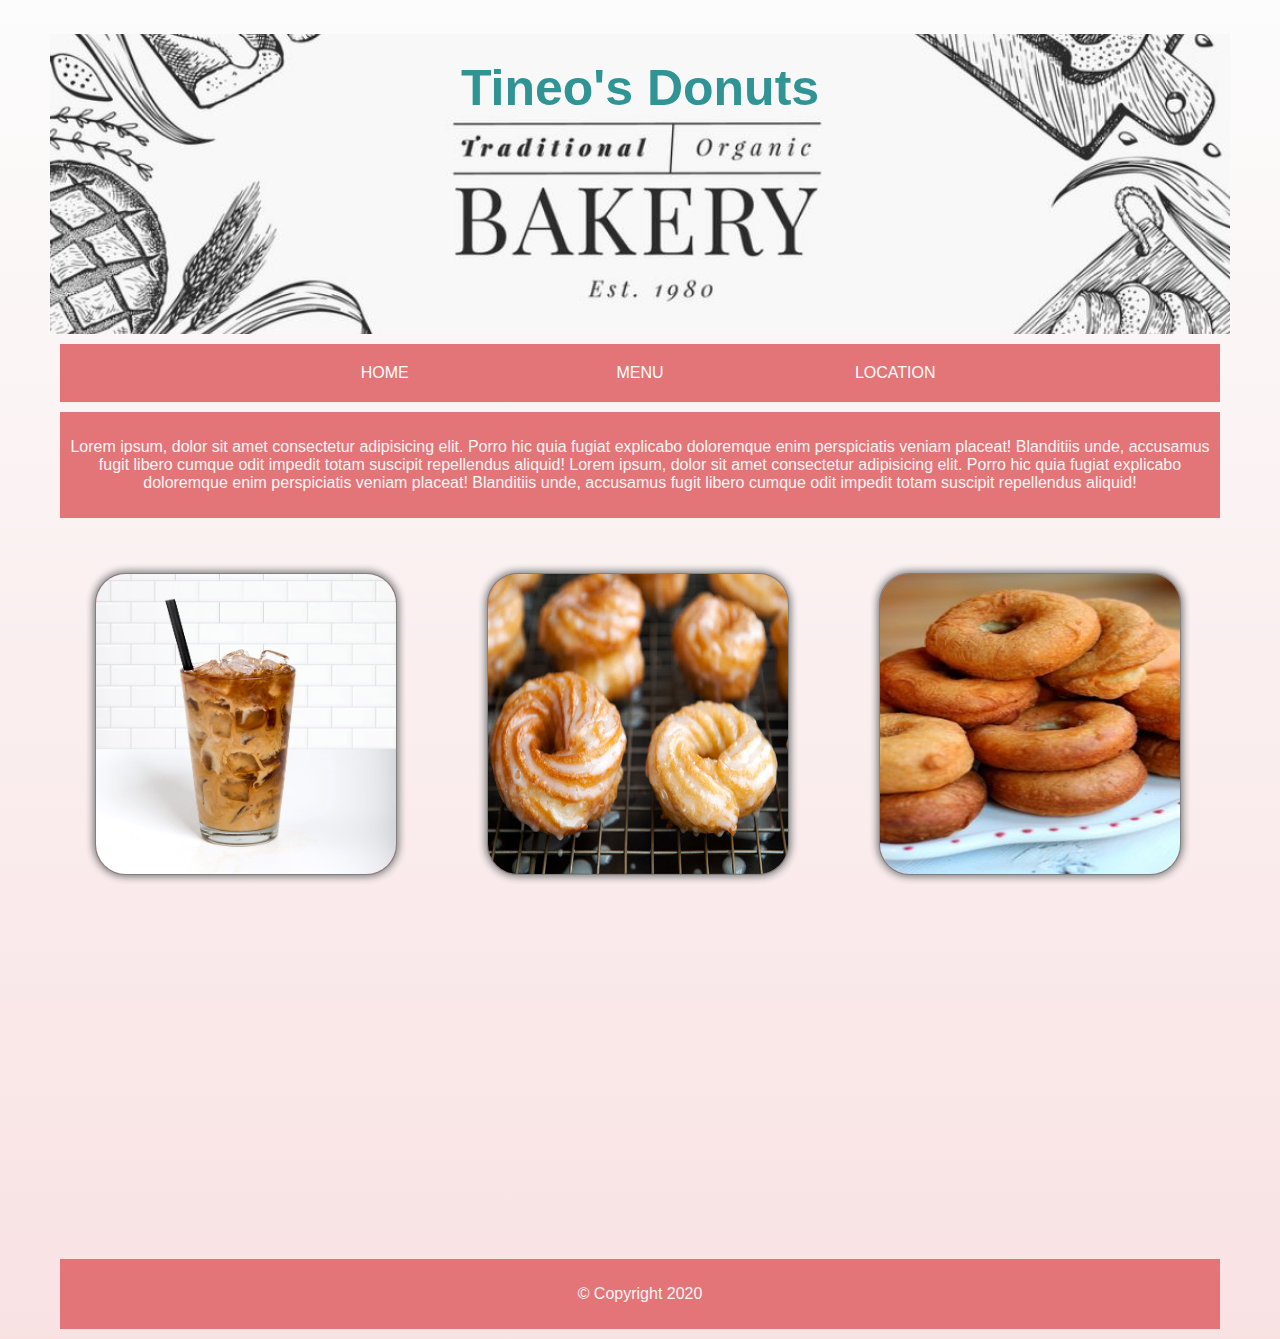
<file: index.html>
<!DOCTYPE html>
<html lang="en">
<head>
    <meta charset="UTF-8">
    <meta name="viewport" content="width=device-width, initial-scale=1.0">
    <link rel="stylesheet" href="css/styless.css">
    <link rel="stylesheet" href="css/mobile.css">
    <title>Project 3</title>
</head>
<body>

    <header>
     
        <div class="header text">
        <h1>Tineo's Donuts</h1>
        </div>
    </header>
     

     <div id="nav">
        <ul>
            <li><a href="">HOME</a></li>
            <li><a href="menu.html">MENU</a></li>
            <li><a href="location.html">LOCATION</a></li>
            
        </ul>
     </div>
    
    <div id="feature">
            <p>Lorem ipsum, dolor sit amet consectetur adipisicing elit. Porro hic quia fugiat explicabo doloremque enim perspiciatis veniam placeat! Blanditiis unde, accusamus fugit libero cumque odit impedit totam suscipit repellendus aliquid!
            Lorem ipsum, dolor sit amet consectetur adipisicing elit. Porro hic quia fugiat explicabo doloremque enim perspiciatis veniam placeat! Blanditiis unde, accusamus fugit libero cumque odit impedit totam suscipit repellendus aliquid!
            </p>
        </div>



 <div id="content">
     
       

        <div class="img-wrappers">
            <img src="images/iced coffe.jpg" width="300" height="300" alt="">

            <div class="overlay" >
               <a href="menu.html">
                   <h4>coffe</h4> 
                </a>
            </div>
            
        </div>
        
        <div class="img-wrappers">
            <img src="images/french_cruller.jpg" width="300" height="300" alt="">
           
            <div class="overlay">
               <a href="menu.html"><h4>French Cruller</h4> </a> 
            </div>
        </div>

        <div class="img-wrappers">
            
            <img src="images/plane_donuts.jpg" width="300" height="300" alt="">

            <div class="overlay">
             <a href="menu.html"> <h4> Original Donuts</h4> </a>
            </div>

        </div>


    </div>
   
     <div class="video">
           
        <iframe width="550" height="315" src="https://www.youtube.com/embed/cveJzsdJ-GM?start=98" frameborder="0" allow="accelerometer; autoplay; encrypted-media; gyroscope; picture-in-picture" allowfullscreen></iframe>
        </div>

  
</body>

  <div id="footer">

        <p>&copy; Copyright 2020</p>
        <div></div>
    </div>
</html>
</file>
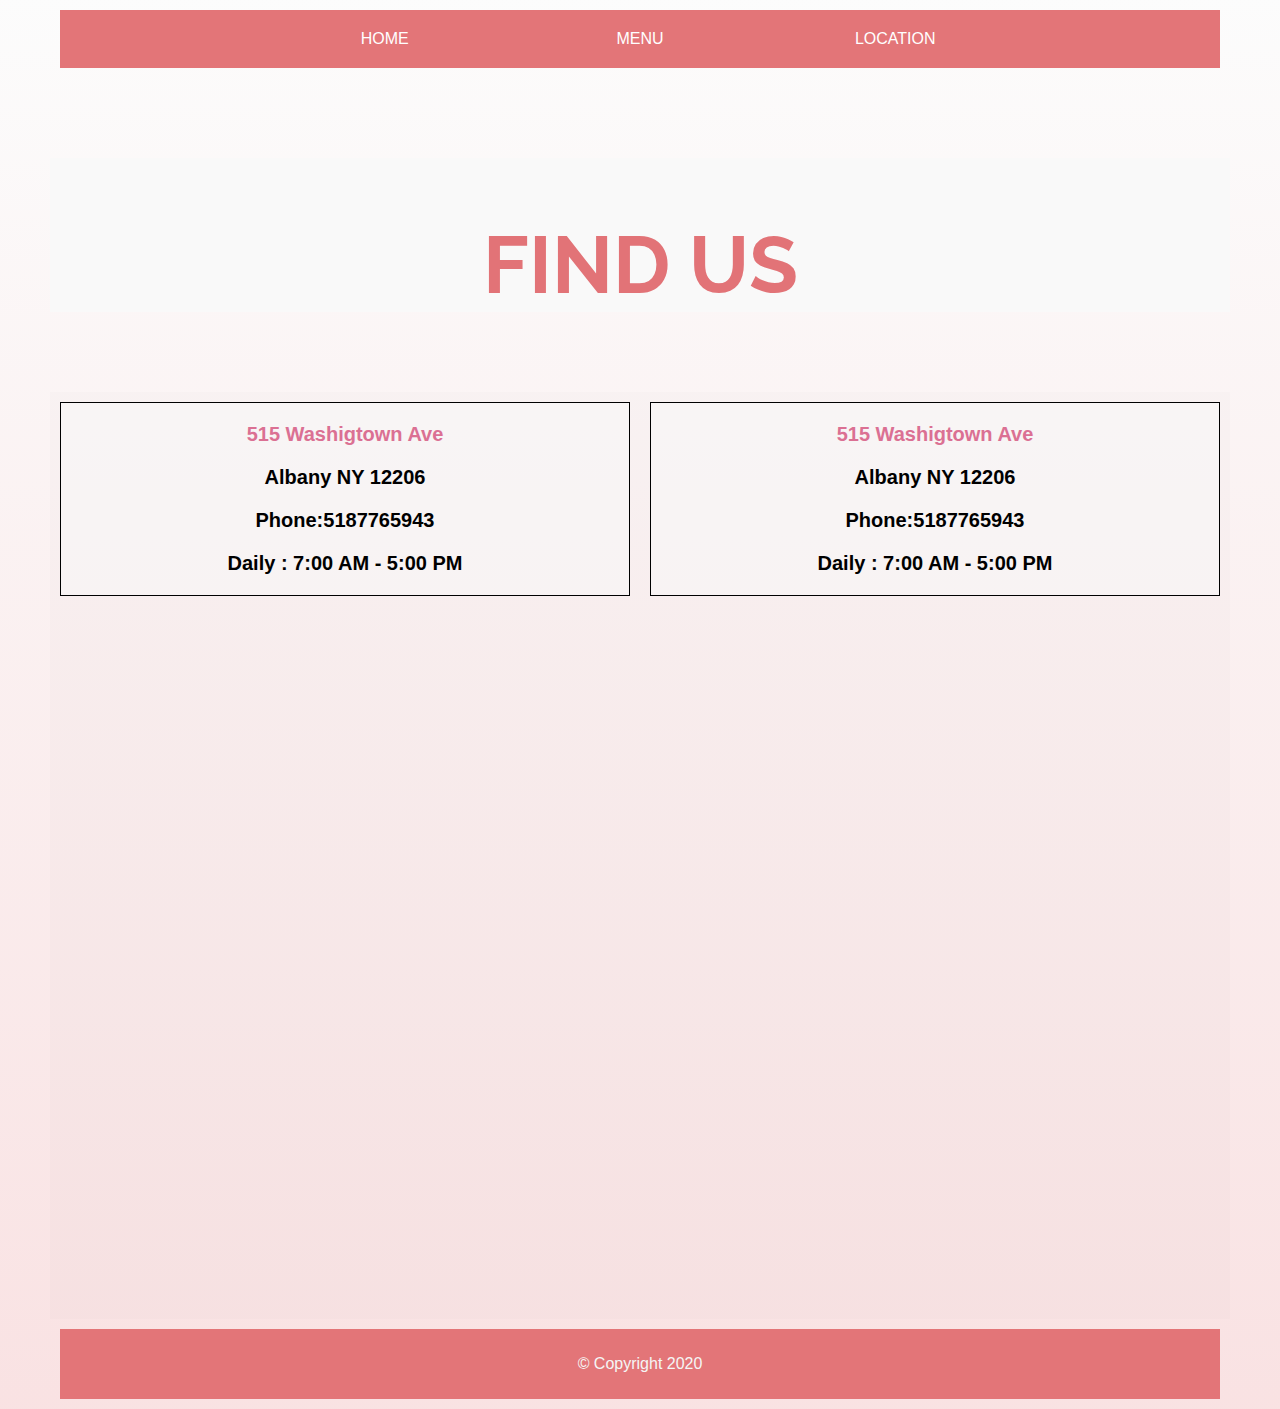
<file: location.html>
<!DOCTYPE html>
<html lang="en">
<head>
    <meta charset="UTF-8">
    <meta name="viewport" content="width=device-width, initial-scale=1.0">
    <link rel="stylesheet" href="css/styless.css">
    <link rel="stylesheet" href="css/mobile.css">
    <link href="https://fonts.googleapis.com/css2?family=Alegreya+Sans+SC&family=Raleway:wght@800&display=swap" rel="stylesheet">
    <title>Document</title>
</head>
<body>
    
    <div id="nav">
        <ul>
            <li><a href="index.html">HOME</a></li>
            <li><a href="menu.html">MENU</a></li>
            <li><a href="">LOCATION</a></li>
            
        </ul>

     </div>

     
<div id="content">

    <div id="feature1">
        <p class="findus"> FIND US</p>
    </div>

    <div class="Adrees">
             
          <p class="adress1"> 515 Washigtown Ave</p>
          <p class="adress2"> Albany NY 12206</p>
          <p class="phone"> Phone:5187765943</p>
          <p class="daily"> Daily : 7:00 AM - 5:00 PM </p>
            
        </div>

         <div class="SecondAdrees">

           <p class="adress1"> 515 Washigtown Ave</p>
          <p class="adress2"> Albany NY 12206</p>
          <p class="phone"> Phone:5187765943</p>
          <p class="daily"> Daily : 7:00 AM - 5:00 PM </p>
          </div>
        
        <div class="Map">
             <iframe src="https://www.google.com/maps/embed?pb=!1m18!1m12!1m3!1d46931.64235182092!2d-73.80935049814305!3d42.677719933222434!2m3!1f0!2f0!3f0!3m2!1i1024!2i768!4f13.1!3m3!1m2!1s0x0%3A0x2c11dae5a753467c!2sDunkin&#39;!5e0!3m2!1sen!2sus!4v1597602582223!5m2!1sen!2sus" width="600" height="450" frameborder="0" style="border:0;" allowfullscreen="" aria-hidden="false" tabindex="0"></iframe>
        </div>

</div>    


<div id="footer">

        <p>&copy; Copyright 2020</p>
    </div>
    
</body>
</html>
</file>
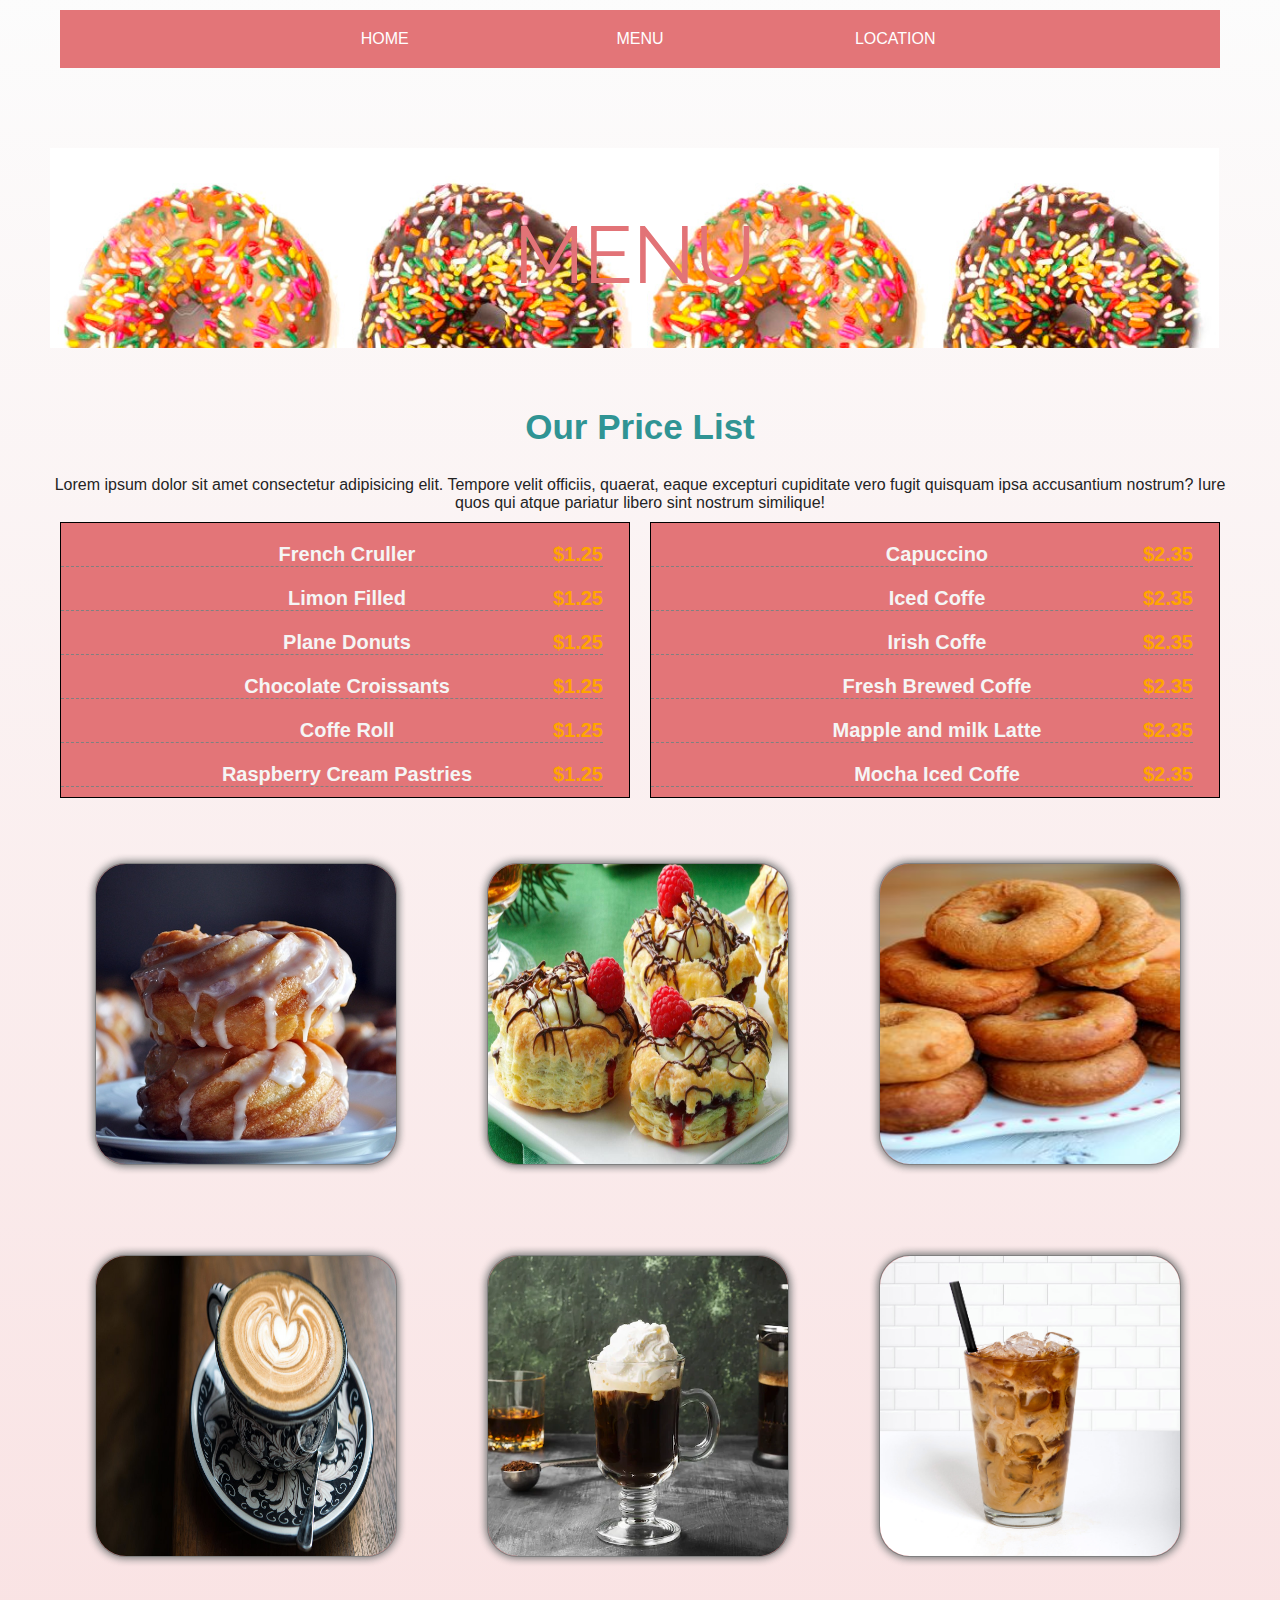
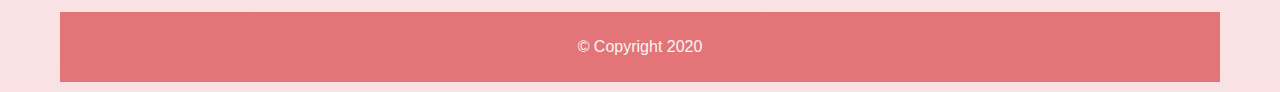
<file: menu.html>
<!DOCTYPE html>
<html lang="en">
<head>
    <meta charset="UTF-8">
    <meta name="viewport" content="width=device-width, initial-scale=1.0">
    <link rel="stylesheet" href="css/styless.css">
    <link rel="stylesheet" href="css/mobile.css">
    <link href="https://fonts.googleapis.com/css2?family=Alegreya+Sans+SC&family=Raleway:wght@800&display=swap" rel="stylesheet">
    <title>Document</title>
</head>
<body>
    <div id="nav">
        <ul>
            <li><a href="index.html">HOME</a></li>
            <li><a href="">MENU</a></li>
            <li><a href="location.html">LOCATION</a></li>
            
        </ul>

        
     </div>

     <DIV id="HEADER1">
           <P class="menu">MENU</P> 
        </DIV>

         <div class="menu_wrapper">
             <div class="text-menu">
                <h2> Our Price List</h2>
                <p1>Lorem ipsum dolor sit amet consectetur adipisicing elit. Tempore velit officiis, quaerat, eaque excepturi cupiditate vero fugit quisquam ipsa accusantium nostrum? Iure quos qui atque pariatur libero sint nostrum similique!</p1>
             </div>


             
    <div id="content">

        <div class="donuts">

            <ul class="item1">
                <a href="images/french_cruller1.jpg"><ol>French Cruller </a> <span> $1.25</span></ol>
            </ul>

            <ul class="item1">
                <a href="images/Lemon-Filled-Donut.jpg"><ol>Limon Filled </a>  <span> $1.25</span></ol>
            </ul>

            <ul class="item1">
               <a href="images/plane_donuts.jpg"> <ol>Plane Donuts</a> <span> $1.25</span></ol>
            </ul>

            <ul class="item1">
               <a href="images/valrhona_chocolate_croissants.jpg"> <ol>Chocolate Croissants </a> <span> $1.25</span></ol>
            </ul>

            <ul class="item1">
               <a href="images/cofferoll.jpg"> <ol>Coffe Roll </a> <span> $1.25</span></ol>
            </ul>

            <ul class="item1">
                <a href="images/Raspberry-Cream-Cheese-Pastries.jpg"><ol>Raspberry Cream Pastries </a> <span> $1.25</span></ol>
            </ul>
            
        </div>
        
        <div class="coffe">

            <ul class="item2">
                <a href="images/cappuccino.jpg"> <ol>Capuccino </a> <span>$2.35</span></ol>
            </ul>

            <ul class="item2">
                <a href="images/iced coffe.jpg"><ol>Iced Coffe </a><span>$2.35</span></ol>
            </ul>

            <ul class="item2">
                <a href="images/irish_coffee.webp"><ol>Irish Coffe </a>  <span>$2.35</span></ol>
            </ul>

            <ul class="item2">
               <a href="images/Fresh_Brewed_Coffee.jpeg"> <ol>Fresh Brewed Coffe  </a><span>$2.35</span></ol>
            </ul>

            <ul class="item2">
               <a href="images/Chicory-Root-Maple-and-Almond-Milk-Latte.jpg"> <ol>Mapple and milk Latte </a><span>$2.35</span></ol>
            </ul>

            <ul class="item2">
               <a href="images/mocha iced coffe.JPG"> <ol> Mocha Iced Coffe </a> <span>$2.35</span></ol>
            </ul>

           

    
        </div>
    </div>


     <div id="content">
     
        <div class="img-wrappers">
            <img src="images/french_cruller1.jpg" width="300" height="300" alt="">

            <div class="overlay" >
                <h4>french cruller</h4>
            </div>
            
        </div>
        
        <div class="img-wrappers">
            <img src="images/Raspberry-Cream-Cheese-Pastries.jpg" width="300" height="300" alt="">
           
            <div class="overlay">
                <h4>Rasberry Raspberry-Cream-Cheese-Pastries</h4> 
            </div>
        </div>

        <div class="img-wrappers">
            
            <img src="images/plane_donuts.jpg" width="300" height="300" alt="">

            <div class="overlay">
              <h4> Original Donuts</h4>
            </div>

        </div>

         <div class="img-wrappers">
            
            <img src="images/cappuccino.jpg" width="300" height="300" alt="">

            <div class="overlay">
              <h4> cappuccino</h4>
            </div>

        </div>

         <div class="img-wrappers">
            
            <img src="images/irish_coffee.webp" width="300" height="300" alt="">

            <div class="overlay">
              <h4> irish coffee</h4>
            </div>

        </div>

         <div class="img-wrappers">
            
            <img src="images/iced coffe.jpg" width="300" height="300" alt="">

            <div class="overlay">
              <h4> Iced Coffe</h4>
            </div>

        </div>
   </div>

   <div id="footer">
    <p>&copy; Copyright 2020</p>
    </div>

    
    
    
</body>
</html>
</file>
<file: css/styless.css>
html{
    box-sizing: border-box;
 }*,*:before,*:after {
  box-sizing:inherit;}
 
  *{

    font-family: Arial, Helvetica, sans-serif;
    color: whitesmoke;
    text-align: center;
    
  }


 body {
  
  width: 1180px;
  margin:  auto;
  background: linear-gradient( to bottom , rgba(245, 245, 245, 0.308) , #e3757936);
    
  }

  header{

    background-image: url(../images/header2.JPG);
    
    height: 300px;
    background-size: cover;
    background-position: center;
    background-repeat: no-repeat;
  }

  h1{


  
   color: #309494;
  
   font-family: 'Alegreya Sans SC', sans-serif;
    font-family: 'Raleway', sans-serif;
  
    font-size: 50px;
    padding-top: 25px;
  }
 
  #HEADER1{

    background-image: url(../images/header.jpg);
    
    height: 200px;
    width: 1169px;
    background-size: cover;
    background-position: center ;
    background-repeat: no-repeat;
  
  }

  .menu  , .findus {

    font-family: 'Alegreya Sans SC', sans-serif;
    font-family: 'Raleway', sans-serif;
    color:hsl(358, 66%, 67%);
     font-size: 80px;
    padding-top: 60px;
    

  }

#nav , #feature , #footer {
  
    background-color:#e37578;
    padding: 10px;
    margin: 10px;
}


#feature1{

  background-color:#f9f9f9;
     padding: 0;
    margin: 0;
}
 
/* images */

#content{

    overflow: auto;
    height: 100%;
}
.img-wrappers{

    position: relative;
    background-color: #e37578;
    /* width: 373px; */
    float: left;
    margin: 45px;
    border: 1px solid grey;
}

.img-wrappers , img {

  display: block;
  max-width: 100%;
  border-radius: 10%;
  box-shadow: 0 0 10px grey;
}

.overlay {

  position: absolute;
  top: 0;
  bottom: 0;
  left: 0;
  right:0 ;
  padding: 20px;
  border-radius: 10%; 
  opacity: 0;
  background-image: linear-gradient( to bottom ,#f9f9f950 ,#e375795d);
  font-weight: 500;
  transition: all 200ms ease-in-out;
}

.overlay:hover {

  opacity: 1;
}
/*/// end-images ///*/



/*  adress page 3 */
.Adrees ,.SecondAdrees  {
 
  background-color: #f9f9f979;
   width: 570px;
   float: left;
   margin: 10px;
  border : 1px solid black;
  }
 
.Map{

    background-color: rgba(128, 128, 128, 0.027) ;
    padding:20% ;
  }

  
.adress1 {

  color: palevioletred;
  font-family: Arial, "Helvetica Neue", Helvetica, sans-serif;
  font-weight :700 ;
}

.adress2 , .phone , .daily{

  color: black;
  font-family: Arial, "Helvetica Neue", Helvetica, sans-serif;
  font-weight :700 ;
}

  /* end-adrees page 3 */


#nav ul {

    margin: 0;
    padding: 0;
    list-style: none;
    
}


 #nav ul li {
    
    display: inline-block;
    margin: 0;
    padding: 0;
    width: 22%;
 }

 #nav ul li a {

    text-decoration: none;
    display: block;
    color: white;
    padding: 10px;
    
 }

 #nav ul li a:hover{

    background-color: white;
    color: black;
 }




h2{

  margin-top: 5%;
  color: #309494;
  font-size: 35px;
}

p1{

  color: #242424;

}
.item1 , .item2 {

  border-bottom: 1px dashed grey;
  max-width: 542px;
  margin-bottom: 20px;
}
.donuts , .coffe {

  background-color: #e37578;
    width: 570px;
    float: left;
    margin: 10px;
    border: 1px solid black;
   
}
.donuts , .item1 {

  font-size: 20px;
  font-weight: 600;
  margin-bottom: 10px;
}
 #content ,.donuts , .coffe {

    font-size: 20px;
    font-weight: 700;
    color: #242424;
    margin-bottom: 10px;
}
 span {

  float: right;
  color: orange;
  font-size:20px;
  font-weight: 700;

}

.item2{

  border-bottom: 1px dashed grey;
  max-width: 542px;
  margin-bottom: 20px;
}

.coffe , .item2 {

  font-size: 20px;
  font-weight: 600;
  margin-bottom: 10px;
}

 .donuts  ul a {

  text-decoration: none;
  
 }

 .donuts ul a:hover {
  
  color: black;

 }

 .coffe  ul a {

  text-decoration: none;
  
  
 }

 .coffe ul a:hover {
  
  color: black;

 }

 #content .img-wrappers a {
   text-decoration: none;
 }
</file>
<file: css/mobile.css>
@media screen and (min-width :280px){
    
}



@media screen and (min-width:580px){

    nav ul {

        flex-direction: row ;
    }
</file>
